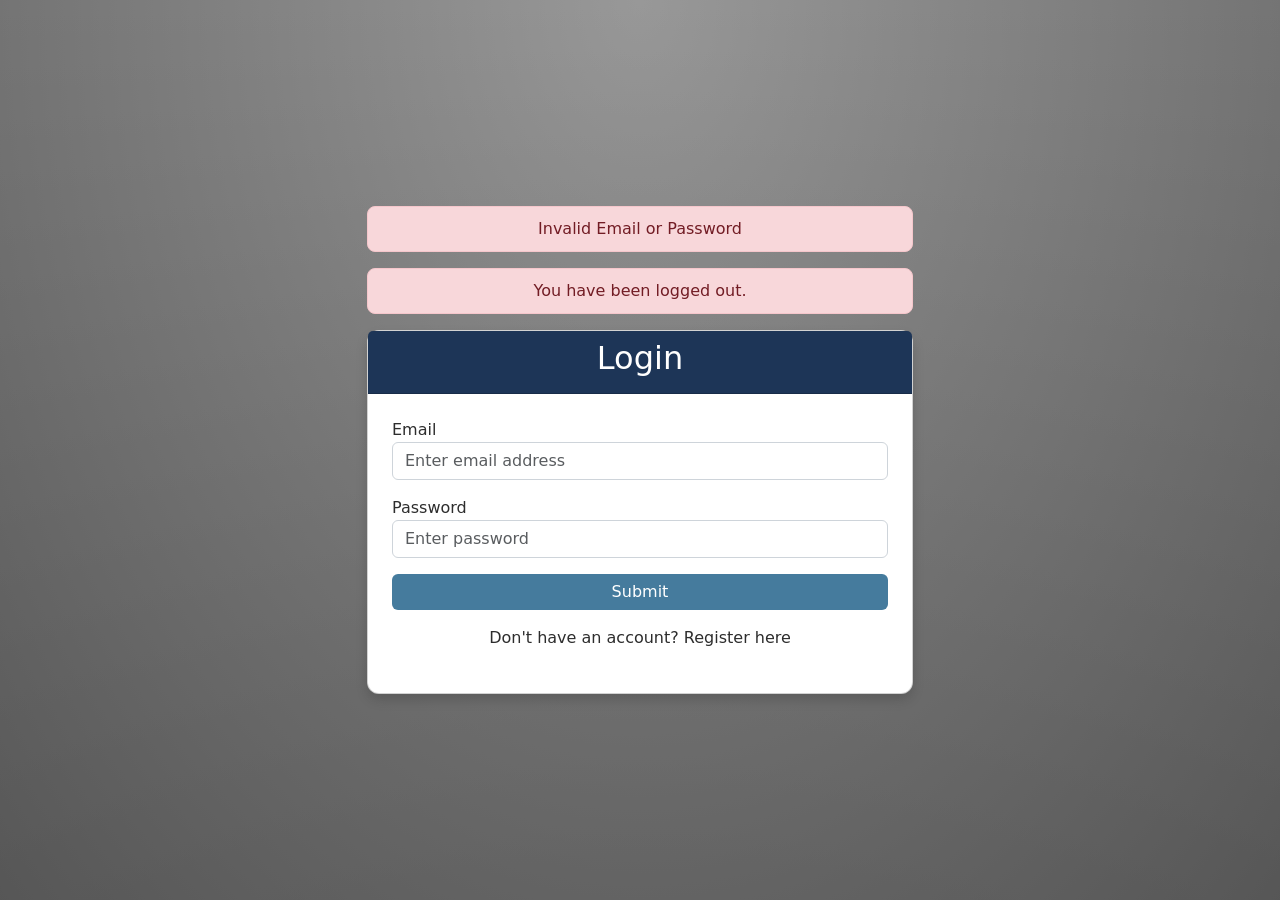
<file: src/main/resources/templates/login.html>
<!DOCTYPE html>
<html lang="en" xmlns:th="http://www.thymeleaf.org">

<head>
    <meta charset="UTF-8">
    <meta name="viewport" content="width=device-width, initial-scale=1.0">
    <title>Registration and Login System</title>
    <link href="https://cdn.jsdelivr.net/npm/bootstrap@5.0.2/dist/css/bootstrap.min.css" rel="stylesheet" integrity="sha384-EVSTQN3/azprG1Anm3QDgpJLIm9Nao0Yz1ztcQTwFspd3yD65VohhpuuCOmLASjC" crossorigin="anonymous">
    <style>
        body {
    background: linear-gradient(to bottom, rgba(255,255,255,0.15) 0%, rgba(0,0,0,0.15) 100%), radial-gradient(at top center, rgba(255,255,255,0.40) 0%, rgba(0,0,0,0.40) 120%) #989898;
    background-blend-mode: multiply,multiply; 
    min-height: 100vh;
    display: flex;
    align-items: center;
    justify-content: center;
    color: white;
}

.card {
    box-shadow: 0 6px 12px rgba(0, 0, 0, 0.15);
    border-radius: 12px;
    background-color: #ffffff;
    color: #2d2d2d;
}

.card-header {
    background-color: #1d3557; 
    color: #ffffff;
    text-align: center;
    font-size: 1.6rem;
    border-top-left-radius: 12px;
    border-top-right-radius: 12px;
}

.btn-primary {
    background-color: #457b9d; 
    border: none;
}

.btn-primary:hover {
    background-color: #e63946; 
}

.form-control {
    border-radius: 6px;
    border: 1px solid #ced4da; 
}

.form-group {
    margin-bottom: 1.2rem;
}

a {
    color: #e63946; 
}

a:hover {
    text-decoration: underline;
}

.alert {
    text-align: center;
    background-color: #f8d7da; 
    color: #721c24; 
    border: 1px solid #f5c6cb;
    border-radius: 8px;
    padding: 10px;
}

    </style>
</head>

<body>
    <div class="container">
        <div class="row justify-content-center">
            <div class="col-md-6">

                <div th:if="${param.error}">
                    <div class="alert alert-danger">Invalid Email or Password</div>
                </div>
                <div th:if="${param.logout}">
                    <div class="alert alert-success">You have been logged out.</div>
                </div>
                <div class="card">
                    <div class="card-header">
                        <h2>Login</h2>
                    </div>
                    <div class="card-body p-4">
                        <form method="post" role="form" th:action="@{/login}" class="form-horizontal">
                            <div class="form-group mb-3">
                                <label class="control-label">Email</label>
                                <input type="text" id="username" name="username" class="form-control" placeholder="Enter email address" />
                            </div>
                            <div class="form-group mb-3">
                                <label class="control-label">Password</label>
                                <input type="password" id="password" name="password" class="form-control" placeholder="Enter password" />
                            </div>
                            <div class="form-group text-center">
                                <button type="submit" class="btn btn-primary w-100 mb-3">Submit</button>
                                <span>Don't have an account? <a th:href="@{/register}">Register here</a></span>
                            </div>
                        </form>
                    </div>
                </div>
            </div>
        </div>
    </div>

    <script src="https://cdn.jsdelivr.net/npm/bootstrap@5.0.2/dist/js/bootstrap.bundle.min.js" integrity="sha384-MrcW6ZMFyYbbN5v+NI5w96tWUGn+gKaTj9DO9zt8I3wB7c5z4pgI1wPjwDhjIp6k" crossorigin="anonymous"></script>
</body>
</html>
</file>
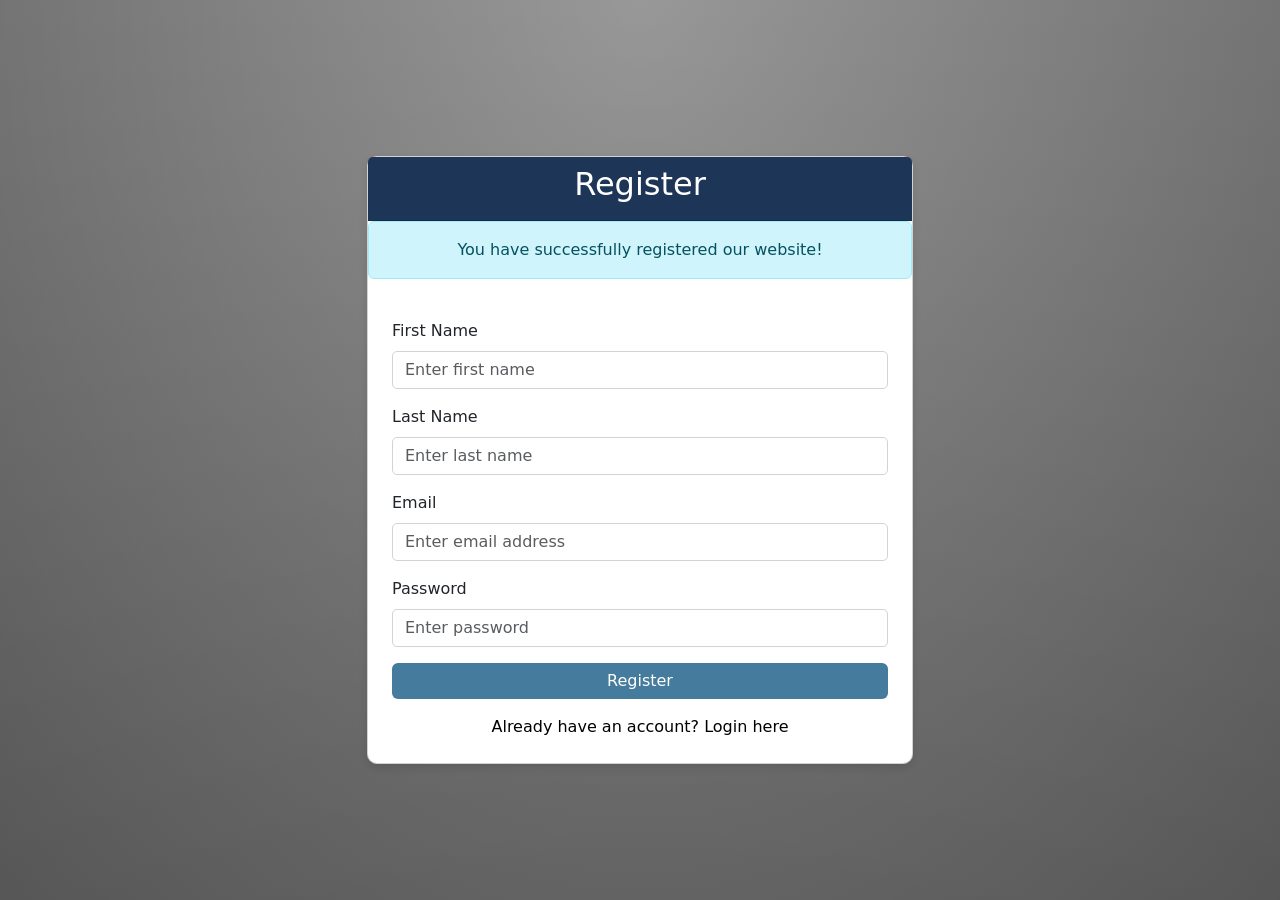
<file: src/main/resources/templates/register.html>
<!DOCTYPE html>
<html lang="en" xmlns:th="http://www.thymeleaf.org">

<head>
    <meta charset="UTF-8">
    <meta name="viewport" content="width=device-width, initial-scale=1.0">
    <title>Registration and Login System</title>
    <link href="https://cdn.jsdelivr.net/npm/bootstrap@5.0.2/dist/css/bootstrap.min.css" rel="stylesheet" integrity="sha384-EVSTQN3/azprG1Anm3QDgpJLIm9Nao0Yz1ztcQTwFspd3yD65VohhpuuCOmLASjC" crossorigin="anonymous">
    <style>
        body {
            background: linear-gradient(to bottom, rgba(255,255,255,0.15) 0%, rgba(0,0,0,0.15) 100%), radial-gradient(at top center, rgba(255,255,255,0.40) 0%, rgba(0,0,0,0.40) 120%) #989898;
            background-blend-mode: multiply,multiply; 
            min-height: 100vh;
            display: flex;
            align-items: center;
            justify-content: center;
            color: white;
        }
        
        .card {
            box-shadow: 0 4px 8px rgba(0, 0, 0, 0.1);
            border-radius: 10px;
        }
        
        .card-header {
            background-color: #1d3557; 
            color: white;
            text-align: center;
            font-size: 1.5rem;
            border-top-left-radius: 10px;
            border-top-right-radius: 10px;
        }
        
        .txt {
            text-align: center;
            font-size: 1rem;
            color: black;
        }
        
        .btn-primary {
            background-color: #457b9d; 
            border: none;
        }
        
        .btn-primary:hover {
            background-color: #e63946; 
        }
        
        .navbar-brand {
            font-weight: bold;
        }
        
        .form-control {
            border-radius: 5px;
            border: 1px solid #ced4da; 
        }
        
        .container {
            margin-top: 20px;
        }
    </style>
</head>

<body>
    <div class="container">
        <div class="row justify-content-center">
            <div class="col-md-6">
                <div class="card">
                    <div class="card-header">
                        <h2>Register</h2>
                    </div>
                    <div th:if="${param.success}">
                        <div class="alert alert-info text-center">
                            You have successfully registered our website!
                        </div>
                    </div>
                    <div class="card-body p-4">
                        <form method="post" role="form" th:action="@{/register/save}" th:object="${user}">
                            <div class="form-group mb-3">
                                <label class="form-label">First Name</label>
                                <input class="form-control" id="firstName" name="firstName" placeholder="Enter first name" th:field="*{firstName}" type="text" />
                                <p th:errors="*{firstName}" class="text-danger" th:if="${#fields.hasErrors('firstName')}"></p>
                            </div>

                            <div class="form-group mb-3">
                                <label class="form-label">Last Name</label>
                                <input class="form-control" id="lastName" name="lastName" placeholder="Enter last name" th:field="*{lastName}" type="text" />
                                <p th:errors="*{lastName}" class="text-danger" th:if="${#fields.hasErrors('lastName')}"></p>
                            </div>

                            <div class="form-group mb-3">
                                <label class="form-label">Email</label>
                                <input class="form-control" id="email" name="email" placeholder="Enter email address" th:field="*{email}" type="email" />
                                <p th:errors="*{email}" class="text-danger" th:if="${#fields.hasErrors('email')}"></p>
                            </div>

                            <div class="form-group mb-3">
                                <label class="form-label">Password</label>
                                <input class="form-control" id="password" name="password" placeholder="Enter password" th:field="*{password}" type="password" />
                                <p th:errors="*{password}" class="text-danger" th:if="${#fields.hasErrors('password')}"></p>
                            </div>

                            <div class="form-group text-center">
                                <button class="btn btn-primary w-100 mb-3" type="submit">Register</button>
                                <span class="txt">Already have an account? <a th:href="@{/login}">Login here</a></span>
                            </div>
                        </form>
                    </div>
                </div>
            </div>
        </div>
    </div>

    <script src="https://cdn.jsdelivr.net/npm/bootstrap@5.0.2/dist/js/bootstrap.bundle.min.js" integrity="sha384-MrcW6ZMFyYbbN5v+NI5w96tWUGn+gKaTj9DO9zt8I3wB7c5z4pgI1wPjwDhjIp6k" crossorigin="anonymous"></script>
</body>

</html>
</file>
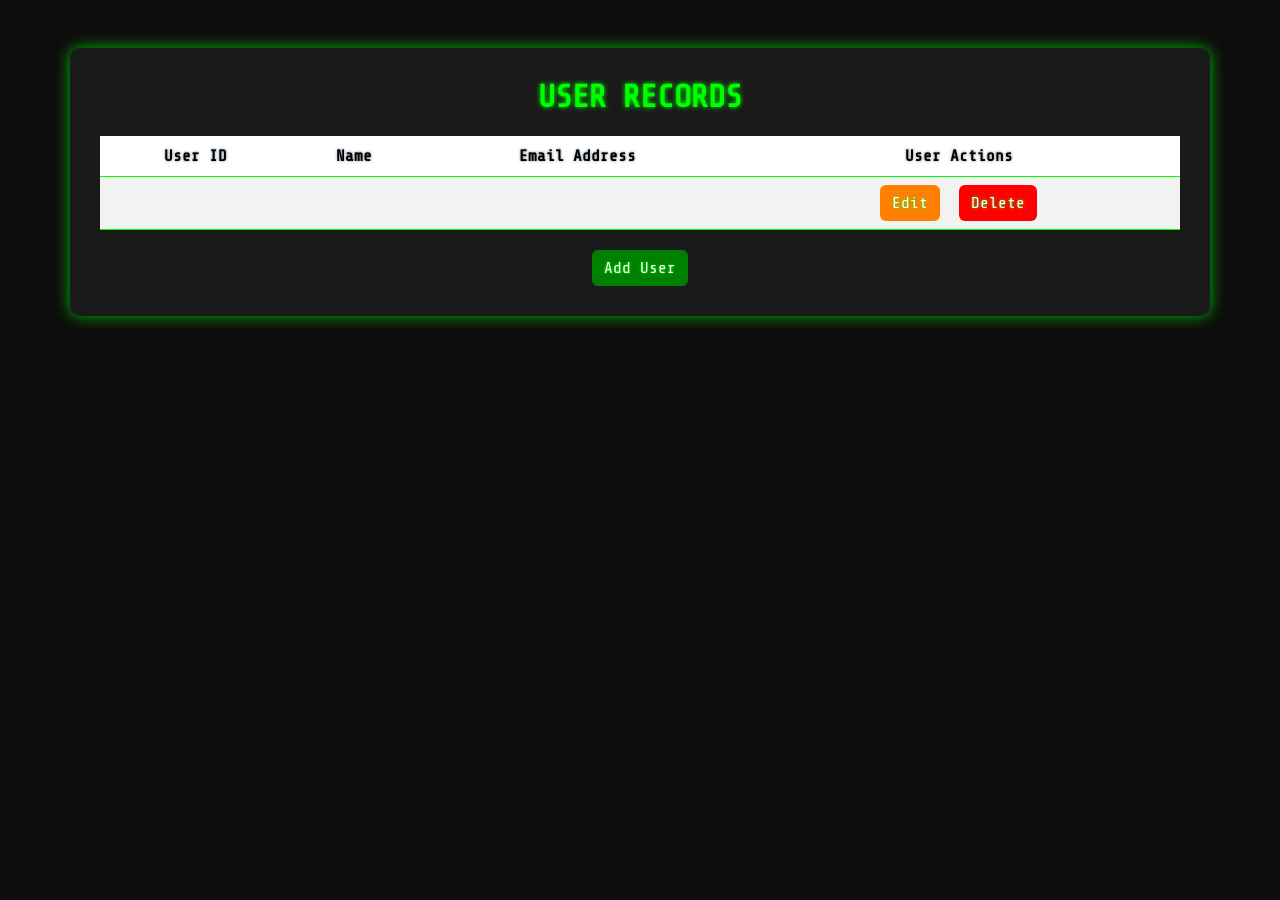
<file: src/main/resources/templates/users/userRecords.html>
<!DOCTYPE html>
<html lang="en" xmlns:th="http://www.thymeleaf.org">
  <head>
    <meta charset="UTF-8" />
    <meta name="viewport" content="width=device-width, initial-scale=1.0" />
    <title>Number of Users</title>
    <link
      href="https://cdn.jsdelivr.net/npm/bootstrap@5.0.2/dist/css/bootstrap.min.css"
      rel="stylesheet"
    />
    <style>
      @import url("https://fonts.googleapis.com/css2?family=Share+Tech+Mono&display=swap");

      body {
        font-family: "Share Tech Mono", monospace;
        background-color: #0d0d0d;
        color: #00ff00;
      }

      .container {
        background-color: #1a1a1a;
        padding: 30px;
        border-radius: 10px;
        box-shadow: 0 0 15px rgba(0, 255, 0, 0.7);
      }

      h2 {
        text-align: center;
        color: #00ff00;
        margin-bottom: 20px;
        font-weight: bold;
        text-transform: uppercase;
        text-shadow: 0 0 5px #00ff00;
      }

      table {
        width: 100%;
        margin-bottom: 20px;
        border-collapse: collapse;
      }

      th,
      td {
        padding: 15px;
        text-align: center;
        border-bottom: 1px solid #00ff00;
        transition: all 0.3s ease;
        position: relative;
      }

      th {
        background-color: #121212;
        color: white;
        text-shadow: 0 0 3px slategrey;
      }

      td {
        background-color: #0d0d0d;
        color: #00ff00;
        box-shadow: inset 0 0 5px rgba(0, 255, 0, 0.5);
      }

      tr:hover td {
        background-color: #0b3d0b;
        transform: scale(1.03);
      }

      .btn {
        margin: 0 5px;
        color: #fff;
      }

      .btn-warning {
        background-color: #ff8000;
        border: none;
      }

      .btn-danger {
        background-color: #ff0000;
        border: none;
      }

      .btn-success {
        background-color: #008000;
        border: none;
        text-shadow: 0 0 3px #00ff00;
      }

      .btn:hover {
        opacity: 0.85;
      }

      /* Center the 'Create New User' button */
      .center-btn {
        display: flex;
        justify-content: center;
        margin-top: 20px;
      }

      /* Style the form for deletion */
      form {
        display: inline-block;
        margin: 0;
        padding: 0;
      }

      form button {
        display: inline-block;
        padding: 10px 15px;
        border-radius: 5px;
        color: #fff;
        background-color: #ff0000;
        text-shadow: 0 0 3px #ff0000;
        border: none;
        transition: all 0.3s ease;
      }

      form button:hover {
        background-color: #e60000;
        box-shadow: 0 0 10px rgba(255, 0, 0, 0.7);
        transform: scale(1.05);
      }

      a,
      .btn {
        text-shadow: 0 0 3px #00ff00;
      }
    </style>
  </head>

  <body>
    <div class="container mt-5">
      <h2>User Records</h2>
      <table class="table table-striped table-hover">
        <thead>
          <tr>
            <th>User ID</th>
            <th>Name</th>
            <th>Email Address</th>
            <th>User Actions</th>
          </tr>
        </thead>
        <tbody>
          <tr th:each="user : ${userRecords}">
            <td th:text="${user.id}"></td>
            <td th:text="${user.firstName} + ' ' + ${user.lastName}"></td>
            <td th:text="${user.email}"></td>
            <td>
              <a
                th:href="@{/user/edit/{id}(id=${user.id})}"
                class="btn btn-warning"
                >Edit</a
              >
              <form
                th:action="@{/user/delete/{id}(id=${user.id})}"
                method="post"
                onsubmit="return confirmDelete()"
              >
                <input type="hidden" name="_method" value="DELETE" />
                <button type="submit" class="btn btn-danger">Delete</button>
              </form>
            </td>
          </tr>
        </tbody>
      </table>

      <!-- Centered Button -->
      <div class="center-btn">
        <a href="/register" class="btn btn-success">Add User</a>
      </div>
    </div>

    <script>
      function confirmDelete() {
        return confirm("Confirm deletion of this user?");
      }
    </script>
  </body>
</html>
</file>
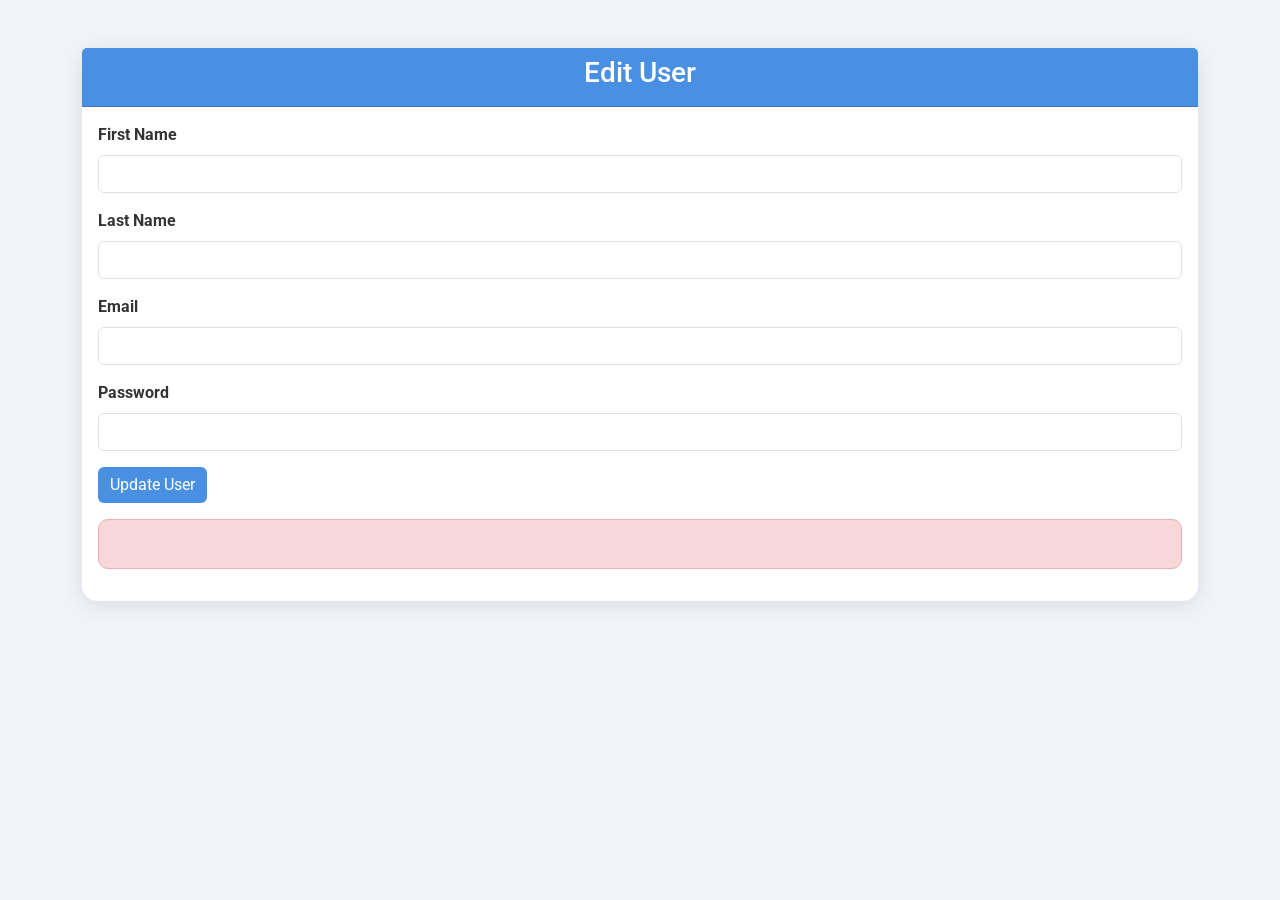
<file: src/main/resources/templates/users/userUpdate.html>
<!DOCTYPE html>
<html lang="en" xmlns:th="http://www.thymeleaf.org">

<head>
    <meta charset="UTF-8">
    <meta name="viewport" content="width=device-width, initial-scale=1.0">
    <title>Edit User</title>
    <link href="https://fonts.googleapis.com/css2?family=Roboto:wght@400;700&display=swap" rel="stylesheet">
    <link href="https://cdn.jsdelivr.net/npm/bootstrap@5.0.2/dist/css/bootstrap.min.css" rel="stylesheet">
    <style>
        body {
            background-color: #f0f4f8;
            font-family: 'Roboto', sans-serif;
        }
        .card {
            border: none;
            border-radius: 15px;
            box-shadow: 0 4px 20px rgba(0, 0, 0, 0.1);
        }
        .card-header {
            background-color: #4a90e2;
            color: white;
            border-radius: 15px 15px 0 0;
            text-align: center;
        }
        .form-label {
            font-weight: 700;
            color: #333;
        }
        .btn-custom {
            background-color: #4a90e2;
            color: white;
            border: none;
        }
        .btn-custom:hover {
            background-color: #357ab8;
        }
        .alert {
            border-radius: 10px;
        }
    </style>
</head>

<body>
    <div class="container mt-5">
        <div class="card">
            <div class="card-header">
                <h3>Edit User</h3>
            </div>
            <div class="card-body">
                <form th:action="@{/user/update/{id}(id=${userId})}" method="post" th:object="${user}">
                    <div class="mb-3">
                        <label class="form-label">First Name</label>
                        <input type="text" class="form-control" th:field="*{firstName}" required>
                    </div>
                    <div class="mb-3">
                        <label class="form-label">Last Name</label>
                        <input type="text" class="form-control" th:field="*{lastName}" required>
                    </div>
                    <div class="mb-3">
                        <label class="form-label">Email</label>
                        <input type="email" class="form-control" th:field="*{email}" required>
                    </div>
                    <div class="mb-3">
                        <label class="form-label">Password</label>
                        <input type="password" class="form-control" th:field="*{password}">
                    </div>
                    <button type="submit" class="btn btn-custom">Update User</button>
                </form>

                <div th:if="${errorMessage}" class="alert alert-danger mt-3" role="alert">
                    <p th:text="${errorMessage}"></p>
                </div>
            </div>
        </div>
    </div>
</body>

</html>
</file>
